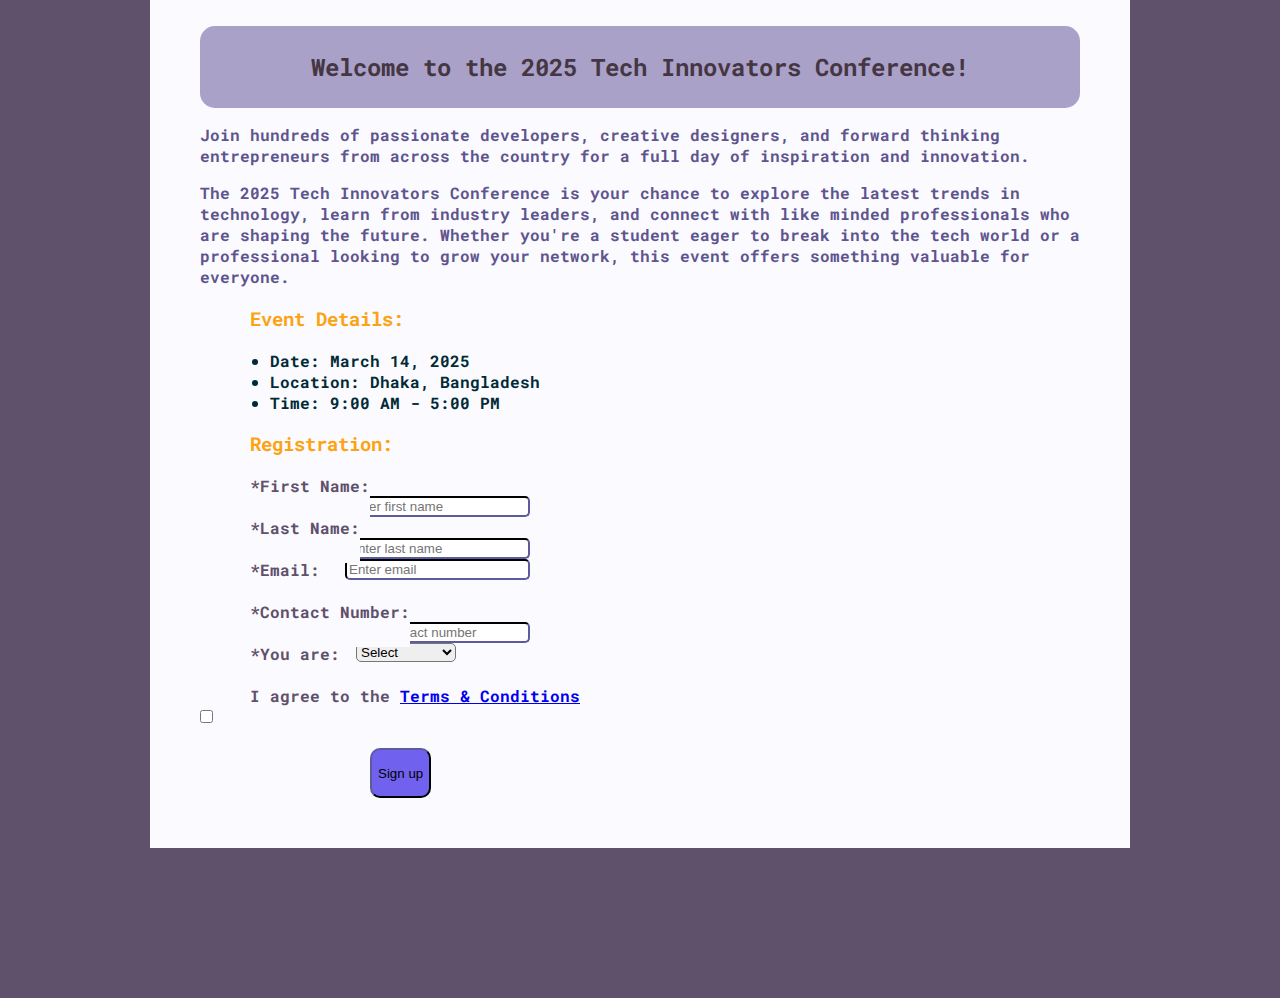
<file: index.html>
<!DOCTYPE html>
<html lang="en">
  <head>
    <link rel="preconnect" href="https://fonts.googleapis.com">
<link rel="preconnect" href="https://fonts.gstatic.com" crossorigin>
<link href="https://fonts.googleapis.com/css2?family=Roboto+Mono:ital,wght@0,100..700;1,100..700&display=swap" rel="stylesheet">
    <link rel="stylesheet" href="style.css" />
    <meta charset="UTF-8" />
    <title>Tech Innovators 2025</title>
  </head>
  <h1>Welcome to the 2025 Tech Innovators Conference!</h1>
  <p>
    Join hundreds of passionate developers, creative designers, and
    forward thinking entrepreneurs from across the country for a full day of
    inspiration and innovation.
  </p>
  <p>
    The 2025 Tech Innovators Conference is your chance to explore the latest
    trends in technology, learn from industry leaders, and connect with
    like minded professionals who are shaping the future. Whether you're a
    student eager to break into the tech world or a professional looking to grow
    your network, this event offers something valuable for everyone.
  </p>
  <h3>Event Details:</h3>
  <ul>
    <li>Date: March 14, 2025</li>
    <li>Location: Dhaka, Bangladesh</li>
    <li>Time: 9:00 AM - 5:00 PM</li>
  </ul>

  <h3>Registration:</h3>
  <form action = "message.html">
    <label for="firstname">*First Name:</label>
    <input id="firstname" type="text" required placeholder="Enter first name" style = "float: right" />
    <br />
    <br />
    <label for="lastname">*Last Name:</label>
    <input id="lastname" type="text" required placeholder="Enter last name" style = "float: right" />
    <br />
    <br />
    <label for="email">*Email:</label>
    <input id="email" type="email" required placeholder="Enter email" style = "float: right" />
    <br />
    <br />
    <label for="contact">*Contact Number:</label>
    <input id="contact" type="number" required placeholder="Enter contact number" style = "float: right" />
    <br />
    <br />
    <label for="profession">*You are:</label>
    <select required style = "float: right" >
      <option value="0" disabled selected hidden>Select</option>
      <option value="1">Student</option>
      <option value="2">Developer</option>
      <option value="3">Entrepreneur</option>
      <option value="4">Other</option>
    </select>
    <br />
    <br />
    <span>I agree to the <a href="https://www.google.com/">Terms & Conditions</span>
    <input id="referal" required type="checkbox" name="referal" />
    <br />
    <br />
    <input id = "signup"type = "submit" value = "Sign up">
  </form>
  <body></body>
</html>
</file>
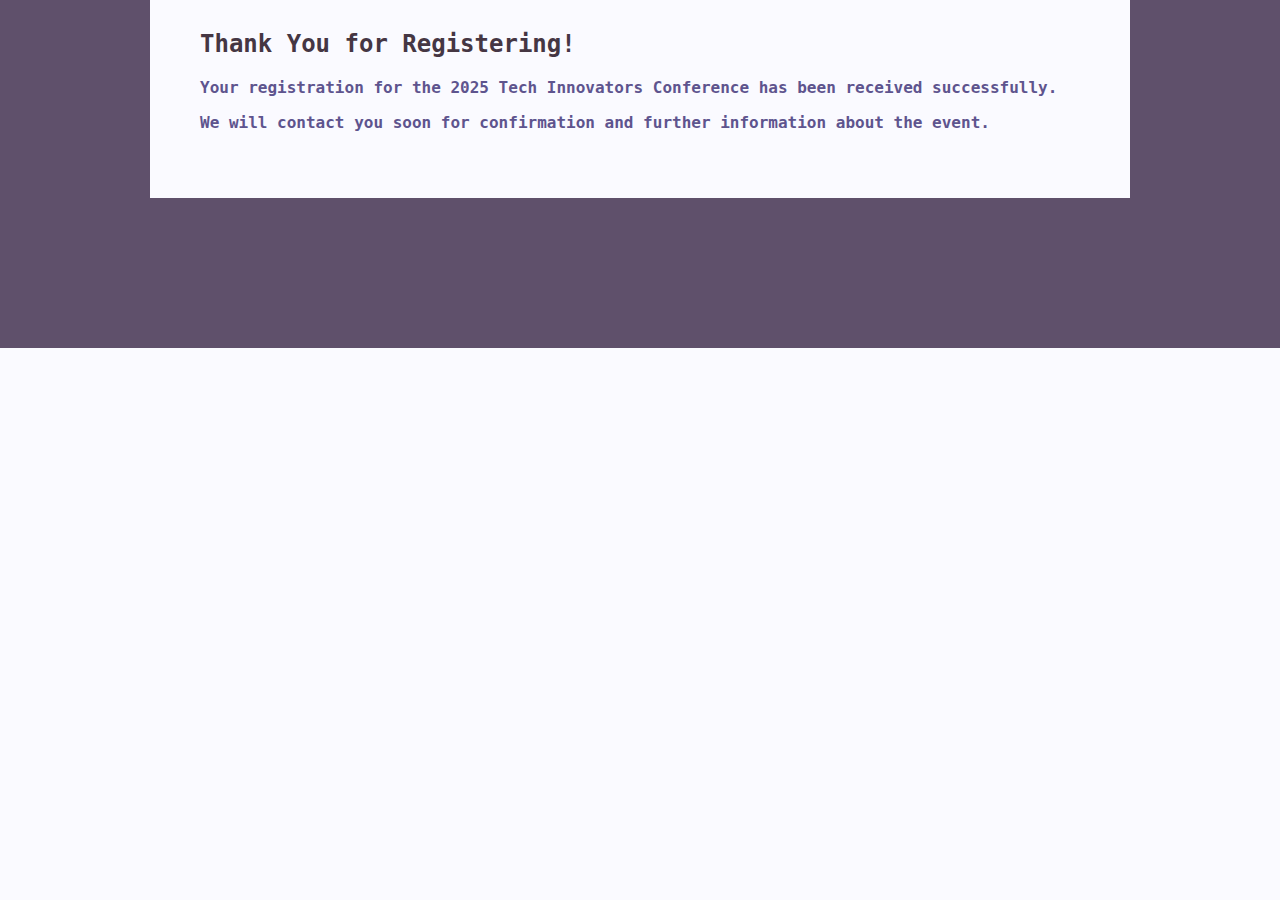
<file: message.html>
<!DOCTYPE html>

<html lang="en">
  <head>
    <link rel="stylesheet" href="style.css" />
    <meta charset="UTF-8" />
    <title>Thank you</title>
  </head>
  <body>
    <div class="message">
      <h2>Thank You for Registering!</h2>
      <p>
        Your registration for the 2025 Tech Innovators Conference has been
        received successfully.
      </p>
      <p>
        We will contact you soon for confirmation and further information about
        the event.
      </p>
    </div>
  </body>
</html>
</file>
<file: style.css>
body {
  background: #fafaff;
  font-family: "Roboto Mono", monospace;
  font-optical-sizing: auto;
  font-weight: 700;
  font-style: normal;
  padding: 50px;
  padding-top: 10px;
  margin: 0px;
  border: 150px solid #5f506b;
  border-top: 0px;
}
h1 {
  background: #aaa1c8;
  padding: 25px 50px;
  text-align: center;
  color: #453643;
  border-radius: 15px;
  font-size: 1.5em;
}
p {
  background-color: #fafaff;
  color: #5e548e;
}

h3 {
  background-color: #fafaff;
  padding: 0px 0px 0px 50px;
  color: #fca311;
}

ul {
  background-color: #fafaff;
  padding: 0px 50px 0px 70px;
  color: #012a36;
}

label {
  background-color: #fafaff;
  padding: 0px 0px 25px 50px;
  color: #5f506b;
}

span {
  margin: 0px 0px 0px 50px;
  color: #5f506b;
}

#signup {
  color: #000;

  background: #7161ef;
  margin: 0px 0px 0px 170px;
  height: 50px;
  border-radius: 10px;
}

#referal {
  padding: 0px 50px 0px 50px;
}

input {
  border-color: #2c2a4a;
  border-radius: 5px;
  margin: 0px 550px 0px 0px;
}

select {
  border-radius: 5px;
  margin: 0px 624px 0px 0px;
}

h2 {
  color: #453643;
}
</file>
